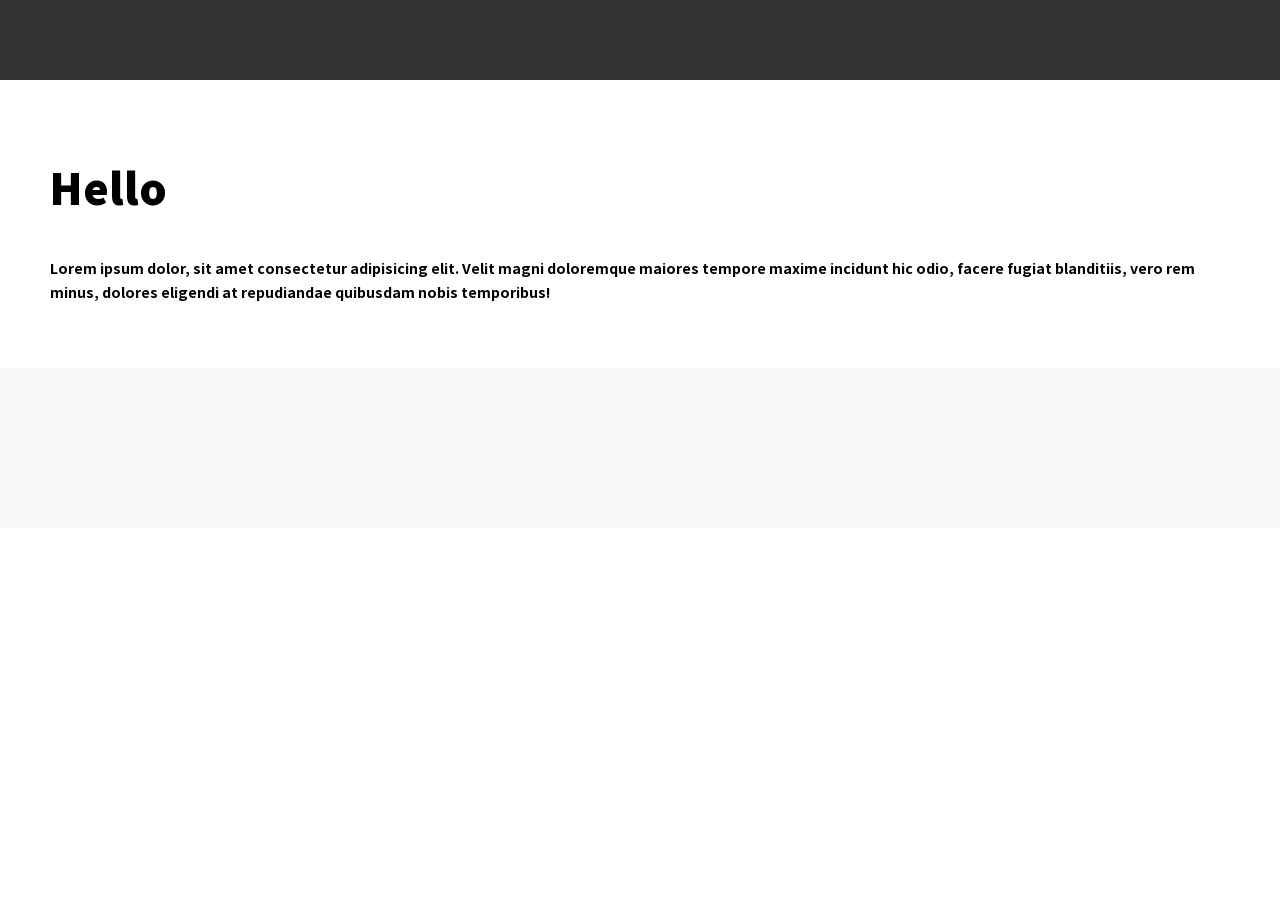
<file: www.carlwoolley.co.nz/index.html>
<!-- Website by Born Digital www.borndigital.co.nz -->
<!doctype html>
<html class="no-js" lang="">
    <head>
        <meta charset="utf-8">
        <meta http-equiv="x-ua-compatible" content="ie=edge">
        <title></title>
        <meta name="description" content="">
        <meta name="author" content=""/>
        <meta name="viewport" content="width=device-width, initial-scale=1, minimum-scale=1.0, maximum-scale=1.0, minimal-ui" />

        <meta property="og:site_name" content=""/>
        <meta property="og:title" content=""/>
        <meta property="og:type" content="website"/>
        <meta property="og:url" content=""/>
        <meta property="og:description" content=""/>
        <meta property="og:image" content="" />
        <meta property="og:image:width" content="">
        <meta property="og:image:height" content="">
        <meta name="twitter:site" content="">
        <meta name="twitter:url" content="">
        <meta name="twitter:card" content="">
        <meta name="twitter:image" content="">
        <meta name="twitter:image:src" content="">

        <link rel="stylesheet" href="stylesheets/css/main.css">
        <script src="js/vendor/modernizr-2.8.3.min.js"></script>
    </head>
    <body>
       <header>
<section></section>
       </header> 
       <main>


<section>

<div class="column-wrapper">
    <div class="column-1of1">
    <h1 class="testing">Hello</h1>
    <p>Lorem ipsum dolor, sit amet consectetur adipisicing elit. Velit magni doloremque maiores tempore maxime incidunt hic odio, facere fugiat blanditiis, vero rem minus, dolores eligendi at repudiandae quibusdam nobis temporibus!</p>
</div>
</div>



</section>

        
       </main>
       <footer>
<section></section>

       </footer>

        <script src="js/vendor/jquery-1.12.0.min.js"></script>
        <script src="js/plugins.js"></script>
        <script src="js/main.js"></script>
    </body>
</html>
</file>
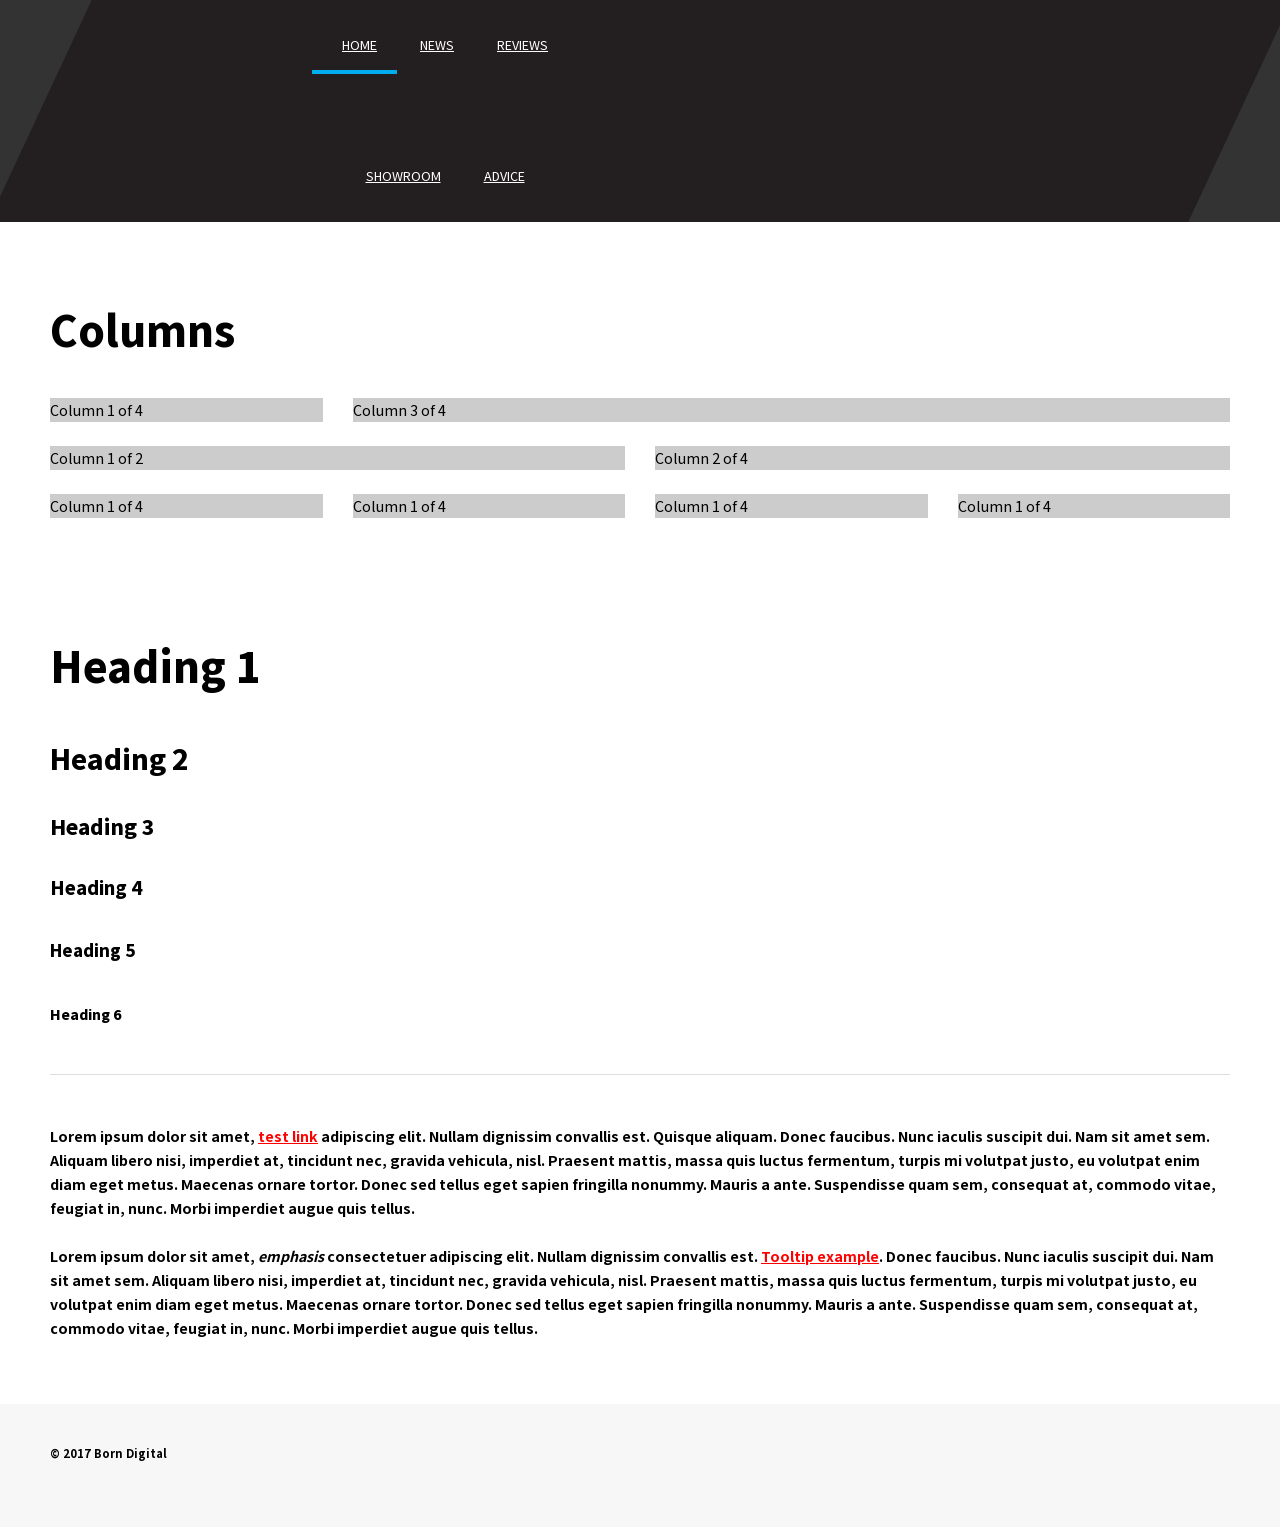
<file: www.carlwoolley.co.nz/index2.html>
<!-- Website by Born Digital www.borndigital.co.nz -->
<!doctype html>
<html class="no-js" lang="">
    <head>
        <meta charset="utf-8">
        <meta http-equiv="x-ua-compatible" content="ie=edge">
        <title></title>
        <meta name="description" content="">
        <meta name="author" content=""/>
        <meta name="viewport" content="width=device-width, initial-scale=1, minimum-scale=1.0, maximum-scale=1.0, minimal-ui" />

        <meta property="og:site_name" content=""/>
        <meta property="og:title" content=""/>
        <meta property="og:type" content="website"/>
        <meta property="og:url" content=""/>
        <meta property="og:description" content=""/>
        <meta property="og:image" content="" />
        <meta property="og:image:width" content="">
        <meta property="og:image:height" content="">
        <meta name="twitter:site" content="">
        <meta name="twitter:url" content="">
        <meta name="twitter:card" content="">
        <meta name="twitter:image" content="">
        <meta name="twitter:image:src" content="">

        <link rel="stylesheet" href="stylesheets/css/main.css">
        <script src="js/vendor/modernizr-2.8.3.min.js"></script>
    </head>
    <body>

<header role="banner" class="">
        <div class="sticky-nav header-container">
            <div class="header-primary">

                <a href="#" class="menu-button" id="menuButton">
                    <span class="burger-icon"></span>
                </a>
                <nav class="main-nav-container" role="navigation">
                    

<ul class="main-nav accordion">
    
    <li class="active-trail">
        <a href="#" class="active" >HOME</a>
        
            <div class="sub-nav" style="display: none; height: 55px; padding-top: 10px; margin-top: 0px; padding-bottom: 10px; margin-bottom: 0px;">
                <ul>
                     <li><a href="#">Lol</a></li>
                 
                </ul>
            </div>
        
    </li>
    

    <li>
        <a href="#" >News</a>
        <div class="sub-nav" style="display: none; height: 55px; padding-top: 10px; margin-top: 0px; padding-bottom: 10px; margin-bottom: 0px;">
            <ul>
                <li><a href="#" >News</a></li>
            
            </ul>
        </div>
    </li>
    <li>
        <a href="#" >Reviews</a>
        <div class="sub-nav" style="display: none; height: 55px; padding-top: 10px; margin-top: 0px; padding-bottom: 10px; margin-bottom: 0px;">
            <ul>
                <li><a href="#"></li>
               
             
                

            </ul>
        </div>
    </li>
    <li>
        <a href="#" class="" >Showroom</a>
        <div class="sub-nav" style="display: none; height: 55px; padding-top: 10px; margin-top: 0px; padding-bottom: 10px; margin-bottom: 0px;">
         
        
                <ul>
                    
                        <li><a href="#">Lol</a></li>
                    
                        
                    
                </ul>
          
        </div>
    </li>
    

<li>
        <a href="#">Advice</a>
        <div class="sub-nav" style="display: none; height: 55px; padding-top: 10px; margin-top: 0px; padding-bottom: 10px; margin-bottom: 0px;">
            <ul>
                 
       
                <li><a href="#">Lol</a></li>
                    
                
            </ul>
        </div>
    </li>
    
</ul>
                    

</ul>


                </nav> 
            </div> 
        </div> 
    </header>




<div  class="main-container" role="main">


        <!-- Grid Example -->
        <section>
        	<div class="column-wrapper">
        		<div class="column-1of1">
        			<h1>Columns</h1>
        		</div>
        	</div>
        	<div class="column-wrapper">
        		<div class="column-1of4" style="background-color:#cccccc">Column 1 of 4</div>
        		<div class="column-3of4" style="background-color:#cccccc">Column 3 of 4</div>
        	</div>
        	<p></p>
        	<div class="column-wrapper">
        		<div class="column-1of2" style="background-color:#cccccc">Column 1 of 2</div>
        		<div class="column-2of4" style="background-color:#cccccc">Column 2 of 4</div>
        	</div>
        	<p></p>
        	<div class="column-wrapper">
        		<div class="column-1of4" style="background-color:#cccccc">Column 1 of 4</div>
        		<div class="column-1of4" style="background-color:#cccccc">Column 1 of 4</div>
        		<div class="column-1of4" style="background-color:#cccccc">Column 1 of 4</div>
        		<div class="column-1of4" style="background-color:#cccccc">Column 1 of 4</div>
        	</div>
        </section>

        <!-- Typography Example -->
        <section>
        	<div class="column-wrapper">
        		<div class="column-1of1">
	        		<h1>Heading 1</h1>
	        		<h2>Heading 2</h2>
	        		<h3>Heading 3</h3>
	        		<h4>Heading 4</h4>
	        		<h5>Heading 5</h5>
	        		<h6>Heading 6</h6>

	        		<hr>

	        		<p>Lorem ipsum dolor sit amet, <a href="#" title="test link">test link</a> adipiscing elit. Nullam dignissim convallis est. Quisque aliquam. Donec faucibus. Nunc iaculis suscipit dui. Nam sit amet sem. Aliquam libero nisi, imperdiet at, tincidunt nec, gravida vehicula, nisl. Praesent mattis, massa quis luctus fermentum, turpis mi volutpat justo, eu volutpat enim diam eget metus. Maecenas ornare tortor. Donec sed tellus eget sapien fringilla nonummy. Mauris a ante. Suspendisse quam sem, consequat at, commodo vitae, feugiat in, nunc. Morbi imperdiet augue quis tellus.</p>

	        		<p>Lorem ipsum dolor sit amet, <em>emphasis</em> consectetuer adipiscing elit. Nullam dignissim convallis est. <a data-tooltip="Tooltip content goes here">Tooltip example</a>. Donec faucibus. Nunc iaculis suscipit dui. Nam sit amet sem. Aliquam libero nisi, imperdiet at, tincidunt nec, gravida vehicula, nisl. Praesent mattis, massa quis luctus fermentum, turpis mi volutpat justo, eu volutpat enim diam eget metus. Maecenas ornare tortor. Donec sed tellus eget sapien fringilla nonummy. Mauris a ante. Suspendisse quam sem, consequat at, commodo vitae, feugiat in, nunc. Morbi imperdiet augue quis tellus.</p>
        		</div>
        	</div>
        </section>

        <!-- Form Example -->

</div>

        <footer>
        	<div class="column-wrapper">
        		<div class="column-1of1">
        			<p>&copy; 2017 Born Digital</p>
        		</div>
        	</div>
        </footer>


        <script src="js/vendor/jquery-1.12.0.min.js"></script>
        <script src="js/plugins.js"></script>
        <script src="js/main.js"></script>
    </body>
</html>
</file>
<file: www.carlwoolley.co.nz/stylesheets/css/main.css>
﻿.column-wrapper{max-width:1240px;margin-left:auto;margin-right:auto}.column-wrapper::after{clear:both;content:"";display:block}.column-wrapper .column-wrapper{margin-left:-30px;margin-right:-30px;width:calc(100% + 60px)}.column-wrapper .column-wrapper::after{clear:both;content:"";display:block}@media (max-width: 769px){.column-wrapper .column-wrapper{margin-left:-20px;margin-right:-20px;width:calc(100% + 40px)}}.column-wrapper aside{width:calc(25% - 37.5px);float:left;margin-left:30px}@media (max-width: 769px){.column-wrapper aside{width:calc(33.33333% - 26.66667px);float:left;margin-left:20px}}.column-wrapper .content-container{width:calc(75% - 52.5px);float:left;margin-left:30px}@media (max-width: 769px){.column-wrapper .content-container{width:calc(66.66667% - 33.33333px);float:left;margin-left:20px}}.column-wrapper .column-1of4{width:calc(25% - 37.5px);float:left;margin-left:30px}@media (max-width: 769px){.column-wrapper .column-1of4{width:calc(50% - 30px);float:left;margin-left:20px}}@media (max-width: 601px){.column-wrapper .column-1of4{width:calc(100% - 40px);float:left;margin-left:20px}}.column-wrapper .column-1of3{width:calc(33.33333% - 40px);float:left;margin-left:30px}@media (max-width: 769px){.column-wrapper .column-1of3{width:calc(50% - 30px);float:left;margin-left:20px}}@media (max-width: 601px){.column-wrapper .column-1of3{width:calc(100% - 40px);float:left;margin-left:20px}}.column-wrapper .column-2of3{width:calc(66.66667% - 50px);float:left;margin-left:30px}@media (max-width: 769px){.column-wrapper .column-2of3{width:calc(50% - 30px);float:left;margin-left:20px}}@media (max-width: 601px){.column-wrapper .column-2of3{width:calc(100% - 40px);float:left;margin-left:20px}}.column-wrapper .column-1of2,.column-wrapper .column-2of4{width:calc(50% - 45px);float:left;margin-left:30px}@media (max-width: 769px){.column-wrapper .column-1of2,.column-wrapper .column-2of4{width:calc(50% - 30px);float:left;margin-left:20px}}@media (max-width: 601px){.column-wrapper .column-1of2,.column-wrapper .column-2of4{width:calc(100% - 40px);float:left;margin-left:20px}}.column-wrapper .column-3of4{width:calc(75% - 52.5px);float:left;margin-left:30px}@media (max-width: 769px){.column-wrapper .column-3of4{width:calc(100% - 40px);float:left;margin-left:20px}}.column-wrapper .column-4of4,.column-wrapper .column-1of1{width:calc(100% - 60px);float:left;margin-left:30px}@media (max-width: 769px){.column-wrapper .column-4of4,.column-wrapper .column-1of1{width:calc(100% - 40px);float:left;margin-left:20px}}.column-wrapper .grid-shift-1of2{margin-left:calc(50% - 45px + 60px)}@media (max-width: 769px){.column-wrapper .grid-shift-1of2{margin-left:calc(0% - 20px + 40px)}}.column-wrapper .grid-shift-1of3{margin-left:calc(33.33333% - 40px + 60px)}@media (max-width: 769px){.column-wrapper .grid-shift-1of3{margin-left:calc(0% - 20px + 40px)}}.column-wrapper .grid-shift-2of3{margin-left:calc(66.66667% - 50px + 60px)}@media (max-width: 769px){.column-wrapper .grid-shift-2of3{margin-left:calc(0% - 20px + 40px)}}.column-wrapper .grid-shift-1of4{margin-left:calc(25% - 37.5px + 60px)}@media (max-width: 769px){.column-wrapper .grid-shift-1of4{margin-left:calc(0% - 20px + 40px)}}.column-wrapper .grid-shift-3of4{margin-left:calc(75% - 52.5px + 60px)}@media (max-width: 769px){.column-wrapper .grid-shift-3of4{margin-left:calc(0% - 20px + 40px)}}.slick-slider{position:relative;display:block;box-sizing:border-box;-webkit-touch-callout:none;-webkit-user-select:none;-khtml-user-select:none;-moz-user-select:none;-ms-user-select:none;user-select:none;-ms-touch-action:pan-y;touch-action:pan-y;-webkit-tap-highlight-color:transparent}.slick-list{position:relative;overflow:hidden;display:block;margin:0;padding:0}.slick-list:focus{outline:none}.slick-list.dragging{cursor:pointer;cursor:hand}.slick-slider .slick-track,.slick-slider .slick-list{-webkit-transform:translate3d(0, 0, 0);-moz-transform:translate3d(0, 0, 0);-ms-transform:translate3d(0, 0, 0);-o-transform:translate3d(0, 0, 0);transform:translate3d(0, 0, 0)}.slick-track{position:relative;left:0;top:0;display:block}.slick-track:before,.slick-track:after{content:"";display:table}.slick-track:after{clear:both}.slick-loading .slick-track{visibility:hidden}.slick-slide{float:left;height:100%;min-height:1px;display:none}[dir="rtl"] .slick-slide{float:right}.slick-slide img{display:block}.slick-slide.slick-loading img{display:none}.slick-slide.dragging img{pointer-events:none}.slick-initialized .slick-slide{display:block}.slick-loading .slick-slide{visibility:hidden}.slick-vertical .slick-slide{display:block;height:auto;border:1px solid transparent}.slick-arrow.slick-hidden{display:none}.slick-loading .slick-list{background:#fff url('/images/ajax-loader.gif?1498513614') center center no-repeat}@font-face{font-family:"slick";src:url('/fonts/slick.eot?1498513614');src:url('/fonts/slick.eot?&1498513614#iefix') format("embedded-opentype"),url('/fonts/slick.woff?1498513614') format("woff"),url('/fonts/slick.ttf?1498513614') format("truetype"),url('/fonts/slick.svg?1498513614#slick') format("svg");font-weight:normal;font-style:normal}.slick-prev,.slick-next{position:absolute;display:block;height:20px;width:20px;line-height:0px;font-size:0px;cursor:pointer;background:transparent;color:transparent;top:50%;-webkit-transform:translate(0, -50%);-ms-transform:translate(0, -50%);transform:translate(0, -50%);padding:0;border:none;outline:none}.slick-prev:hover,.slick-prev:focus,.slick-next:hover,.slick-next:focus{outline:none;background:transparent;color:transparent}.slick-prev:hover:before,.slick-prev:focus:before,.slick-next:hover:before,.slick-next:focus:before{opacity:1}.slick-prev.slick-disabled:before,.slick-next.slick-disabled:before{opacity:.25}.slick-prev:before,.slick-next:before{font-family:"slick";font-size:20px;line-height:1;color:#fff;opacity:.75;-webkit-font-smoothing:antialiased;-moz-osx-font-smoothing:grayscale}.slick-prev{left:-25px}[dir="rtl"] .slick-prev{left:auto;right:-25px}.slick-prev:before{content:"←"}[dir="rtl"] .slick-prev:before{content:"→"}.slick-next{right:-25px}[dir="rtl"] .slick-next{left:-25px;right:auto}.slick-next:before{content:"→"}[dir="rtl"] .slick-next:before{content:"←"}.slick-dotted.slick-slider{margin-bottom:30px}.slick-dots{position:absolute;bottom:-25px;list-style:none;display:block;text-align:center;padding:0;margin:0;width:100%}.slick-dots li{position:relative;display:inline-block;height:20px;width:20px;margin:0 5px;padding:0;cursor:pointer}.slick-dots li button{border:0;background:transparent;display:block;height:20px;width:20px;outline:none;line-height:0px;font-size:0px;color:transparent;padding:5px;cursor:pointer}.slick-dots li button:hover,.slick-dots li button:focus{outline:none}.slick-dots li button:hover:before,.slick-dots li button:focus:before{opacity:1}.slick-dots li button:before{position:absolute;top:0;left:0;content:"•";width:20px;height:20px;font-family:"slick";font-size:6px;line-height:20px;text-align:center;color:#000;opacity:.25;-webkit-font-smoothing:antialiased;-moz-osx-font-smoothing:grayscale}.slick-dots li.slick-active button:before{color:#000;opacity:.75}.fancybox-enabled{overflow:hidden}.fancybox-enabled body{overflow:visible;height:100%}.fancybox-container{position:fixed;top:0;left:0;width:100%;height:100%;z-index:99993;-webkit-backface-visibility:hidden;backface-visibility:hidden}.fancybox-container ~ .fancybox-container{z-index:99992}.fancybox-bg{position:absolute;top:0;right:0;bottom:0;left:0;background:#0f0f11;opacity:0;transition-timing-function:cubic-bezier(0.55, 0.06, 0.68, 0.19);-webkit-backface-visibility:hidden;backface-visibility:hidden}.fancybox-container--ready .fancybox-bg{opacity:0.87;transition-timing-function:cubic-bezier(0.22, 0.61, 0.36, 1)}.fancybox-controls{position:absolute;top:0;left:0;right:0;text-align:center;opacity:0;z-index:99994;transition:opacity .2s;pointer-events:none;-webkit-backface-visibility:hidden;backface-visibility:hidden;direction:ltr}.fancybox-show-controls .fancybox-controls{opacity:1}.fancybox-infobar{display:none}.fancybox-show-infobar .fancybox-infobar{display:inline-block;pointer-events:all}.fancybox-infobar__body{display:inline-block;width:70px;line-height:44px;font-size:13px;font-family:"Helvetica Neue",Helvetica,Arial,sans-serif;text-align:center;color:#ddd;background-color:rgba(30,30,30,0.7);pointer-events:none;-webkit-user-select:none;-moz-user-select:none;-ms-user-select:none;user-select:none;-webkit-touch-callout:none;-webkit-tap-highlight-color:transparent;-webkit-font-smoothing:subpixel-antialiased}.fancybox-buttons{position:absolute;top:0;right:0;display:none;pointer-events:all}.fancybox-show-buttons .fancybox-buttons{display:block}.fancybox-slider-wrap{overflow:hidden;direction:ltr}.fancybox-slider-wrap,.fancybox-slider{position:absolute;top:0;left:0;bottom:0;right:0;padding:0;margin:0;z-index:99993;-webkit-backface-visibility:hidden;backface-visibility:hidden;-webkit-tap-highlight-color:transparent}.fancybox-slide{position:absolute;top:0;left:0;width:100%;height:100%;margin:0;padding:0;overflow:auto;outline:none;white-space:normal;box-sizing:border-box;text-align:center;z-index:99994;-webkit-overflow-scrolling:touch}.fancybox-slide::before{content:'';display:inline-block;vertical-align:middle;height:100%;width:0}.fancybox-slide>*{display:inline-block;position:relative;padding:24px;margin:44px 0 44px;border-width:0;vertical-align:middle;text-align:left;background-color:#fff;overflow:auto;box-sizing:border-box}.fancybox-slide--image{overflow:hidden}.fancybox-slide--image::before{display:none}.fancybox-content{display:inline-block;position:relative;margin:44px auto;padding:0;border:0;width:80%;height:calc(100% - 88px);vertical-align:middle;line-height:normal;text-align:left;white-space:normal;outline:none;font-size:16px;font-family:Arial, sans-serif;box-sizing:border-box;-webkit-tap-highlight-color:transparent;-webkit-overflow-scrolling:touch}.fancybox-iframe{display:block;margin:0;padding:0;border:0;width:100%;height:100%;background:#fff}.fancybox-slide--video .fancybox-content,.fancybox-slide--video .fancybox-iframe{background:transparent}.fancybox-placeholder{position:absolute;top:0;left:0;margin:0;padding:0;border:0;z-index:99995;background:transparent;cursor:default;overflow:visible;-webkit-transform-origin:top left;-ms-transform-origin:top left;transform-origin:top left;background-size:100% 100%;background-repeat:no-repeat;-webkit-backface-visibility:hidden;backface-visibility:hidden}.fancybox-image,.fancybox-spaceball{position:absolute;top:0;left:0;width:100%;height:100%;margin:0;padding:0;border:0;max-width:none;max-height:none;background:transparent;background-size:100% 100%}.fancybox-controls--canzoomOut .fancybox-placeholder{cursor:-webkit-zoom-out;cursor:zoom-out}.fancybox-controls--canzoomIn .fancybox-placeholder{cursor:-webkit-zoom-in;cursor:zoom-in}.fancybox-controls--canGrab .fancybox-placeholder{cursor:-webkit-grab;cursor:grab}.fancybox-controls--isGrabbing .fancybox-placeholder{cursor:-webkit-grabbing;cursor:grabbing}.fancybox-spaceball{z-index:1}.fancybox-tmp{position:absolute;top:-9999px;left:-9999px;visibility:hidden}.fancybox-error{position:absolute;margin:0;padding:40px;top:50%;left:50%;width:380px;max-width:100%;-webkit-transform:translate(-50%, -50%);-ms-transform:translate(-50%, -50%);transform:translate(-50%, -50%);background:#fff;cursor:default}.fancybox-error p{margin:0;padding:0;color:#444;font:16px/20px "Helvetica Neue",Helvetica,Arial,sans-serif}.fancybox-close-small{position:absolute;top:0;right:0;width:44px;height:44px;padding:0;margin:0;border:0;border-radius:0;outline:none;background:transparent;z-index:10;cursor:pointer}.fancybox-close-small:after{content:'×';position:absolute;top:5px;right:5px;width:30px;height:30px;font:20px/30px Arial,"Helvetica Neue",Helvetica,sans-serif;color:#888;font-weight:300;text-align:center;border-radius:50%;border-width:0;background:#fff;transition:background .2s;box-sizing:border-box;z-index:2}.fancybox-close-small:focus:after{outline:1px dotted #888}.fancybox-slide--video .fancybox-close-small{top:-36px;right:-36px;background:transparent}.fancybox-close-small:hover:after{color:#555;background:#eee}.fancybox-caption-wrap{position:absolute;bottom:0;left:0;right:0;padding:60px 30px 0 30px;z-index:99998;-webkit-backface-visibility:hidden;backface-visibility:hidden;box-sizing:border-box;background:linear-gradient(to bottom, transparent 0%, rgba(0,0,0,0.1) 20%, rgba(0,0,0,0.2) 40%, rgba(0,0,0,0.6) 80%, rgba(0,0,0,0.8) 100%);opacity:0;transition:opacity .2s;pointer-events:none}.fancybox-show-caption .fancybox-caption-wrap{opacity:1}.fancybox-caption{padding:30px 0;border-top:1px solid rgba(255,255,255,0.4);font-size:14px;font-family:"Helvetica Neue",Helvetica,Arial,sans-serif;color:#fff;line-height:20px;-webkit-text-size-adjust:none}.fancybox-caption a,.fancybox-caption button{pointer-events:all}.fancybox-caption a{color:#fff;text-decoration:underline}.fancybox-button{display:inline-block;position:relative;width:44px;height:44px;line-height:44px;margin:0;padding:0;border:0;border-radius:0;cursor:pointer;background:transparent;color:#fff;box-sizing:border-box;vertical-align:top;outline:none}.fancybox-button--disabled{cursor:default;pointer-events:none}.fancybox-infobar__body,.fancybox-button{background:rgba(30,30,30,0.6)}.fancybox-button:hover{background:rgba(0,0,0,0.8)}.fancybox-button::before,.fancybox-button::after{content:'';pointer-events:none;position:absolute;border-color:#fff;background-color:currentColor;color:currentColor;opacity:0.9;box-sizing:border-box;display:inline-block}.fancybox-button--disabled::before,.fancybox-button--disabled::after{opacity:0.5}.fancybox-button--left::after{left:20px;top:18px;width:6px;height:6px;background:transparent;border-top:solid 2px currentColor;border-right:solid 2px currentColor;-webkit-transform:rotate(-135deg);-ms-transform:rotate(-135deg);transform:rotate(-135deg)}.fancybox-button--right::after{right:20px;top:18px;width:6px;height:6px;background:transparent;border-top:solid 2px currentColor;border-right:solid 2px currentColor;-webkit-transform:rotate(45deg);-ms-transform:rotate(45deg);transform:rotate(45deg)}.fancybox-button--left{border-bottom-left-radius:5px}.fancybox-button--right{border-bottom-right-radius:5px}.fancybox-button--close{float:right}.fancybox-button--close::before,.fancybox-button--close::after{content:'';display:inline-block;position:absolute;height:2px;width:16px;top:calc(50% - 1px);left:calc(50% - 8px)}.fancybox-button--close::before{-webkit-transform:rotate(45deg);-ms-transform:rotate(45deg);transform:rotate(45deg)}.fancybox-button--close::after{-webkit-transform:rotate(-45deg);-ms-transform:rotate(-45deg);transform:rotate(-45deg)}.fancybox-loading{border:6px solid rgba(100,100,100,0.4);border-top:6px solid rgba(255,255,255,0.6);border-radius:100%;height:50px;width:50px;-webkit-animation:fancybox-rotate .8s infinite linear;animation:fancybox-rotate .8s infinite linear;background:transparent;position:absolute;top:50%;left:50%;margin-top:-25px;margin-left:-25px;z-index:99999}@-webkit-keyframes fancybox-rotate{from{-webkit-transform:rotate(0deg);transform:rotate(0deg)}to{-webkit-transform:rotate(359deg);transform:rotate(359deg)}}@keyframes fancybox-rotate{from{-webkit-transform:rotate(0deg);transform:rotate(0deg)}to{-webkit-transform:rotate(359deg);transform:rotate(359deg)}}@media all and (max-width: 800px){.fancybox-controls{text-align:left}.fancybox-button--left,.fancybox-button--right,.fancybox-buttons button:not(.fancybox-button--close){display:none !important}.fancybox-caption{padding:20px 0;margin:0}}.fancybox-button--fullscreen::before{width:15px;height:11px;left:15px;top:16px;border:2px solid;background:none}.fancybox-button--play::before{top:16px;left:18px;width:0;height:0;border-top:6px inset transparent;border-bottom:6px inset transparent;border-left:10px solid;border-radius:1px;background:transparent}.fancybox-button--pause::before{top:16px;left:18px;width:7px;height:11px;border-style:solid;border-width:0 2px 0 2px;background:transparent}.fancybox-button--thumbs span{font-size:23px}.fancybox-button--thumbs::before{top:20px;left:21px;width:3px;height:3px;box-shadow:0 -4px 0, -4px -4px 0, 4px -4px 0, 0 0 0 32px inset, -4px 0 0, 4px 0 0, 0 4px 0, -4px 4px 0, 4px 4px 0}.fancybox-container--thumbs .fancybox-controls,.fancybox-container--thumbs .fancybox-slider-wrap,.fancybox-container--thumbs .fancybox-caption-wrap{right:220px}.fancybox-thumbs{position:absolute;top:0;right:0;bottom:0;left:auto;width:220px;margin:0;padding:5px 5px 0 0;background:#fff;z-index:99993;word-break:normal;-webkit-overflow-scrolling:touch;-webkit-tap-highlight-color:transparent;box-sizing:border-box}.fancybox-thumbs>ul{list-style:none;position:absolute;position:relative;width:100%;height:100%;margin:0;padding:0;overflow-x:hidden;overflow-y:auto;font-size:0}.fancybox-thumbs>ul>li{float:left;overflow:hidden;max-width:50%;padding:0;margin:0;width:105px;height:75px;position:relative;cursor:pointer;outline:none;border:5px solid #fff;border-top-width:0;border-right-width:0;-webkit-tap-highlight-color:transparent;-webkit-backface-visibility:hidden;backface-visibility:hidden;box-sizing:border-box}li.fancybox-thumbs-loading{background:rgba(0,0,0,0.1)}.fancybox-thumbs>ul>li>img{position:absolute;top:0;left:0;min-width:100%;min-height:100%;max-width:none;max-height:none;-webkit-touch-callout:none;-webkit-user-select:none;-moz-user-select:none;-ms-user-select:none;user-select:none}.fancybox-thumbs>ul>li:before{content:'';position:absolute;top:0;right:0;bottom:0;left:0;border-radius:2px;border:4px solid #4ea7f9;z-index:99991;opacity:0;transition:all 0.2s cubic-bezier(0.25, 0.46, 0.45, 0.94)}.fancybox-thumbs>ul>li.fancybox-thumbs-active:before{opacity:1}@media all and (max-width: 800px){.fancybox-thumbs{display:none !important}.fancybox-container--thumbs .fancybox-controls,.fancybox-container--thumbs .fancybox-slider-wrap,.fancybox-container--thumbs .fancybox-caption-wrap{right:0}}/*! normalize.css v7.0.0 | MIT License | github.com/necolas/normalize.css */html{line-height:1.15;-ms-text-size-adjust:100%;-webkit-text-size-adjust:100%}body{margin:0}article,aside,footer,header,nav,section{display:block}h1{font-size:2em;margin:0.67em 0}figcaption,figure,main{display:block}figure{margin:1em 40px}hr{box-sizing:content-box;height:0;overflow:visible}pre{font-family:monospace, monospace;font-size:1em}a{background-color:transparent;-webkit-text-decoration-skip:objects}abbr[title]{border-bottom:none;text-decoration:underline;text-decoration:underline dotted}b,strong{font-weight:inherit}b,strong{font-weight:bolder}code,kbd,samp{font-family:monospace, monospace;font-size:1em}dfn{font-style:italic}mark{background-color:#ff0;color:#000}small{font-size:80%}sub,sup{font-size:75%;line-height:0;position:relative;vertical-align:baseline}sub{bottom:-0.25em}sup{top:-0.5em}audio,video{display:inline-block}audio:not([controls]){display:none;height:0}img{border-style:none}svg:not(:root){overflow:hidden}button,input,optgroup,select,textarea{font-family:sans-serif;font-size:100%;line-height:1.15;margin:0}button,input{overflow:visible}button,select{text-transform:none}button,html [type="button"],[type="reset"],[type="submit"]{-webkit-appearance:button}button::-moz-focus-inner,[type="button"]::-moz-focus-inner,[type="reset"]::-moz-focus-inner,[type="submit"]::-moz-focus-inner{border-style:none;padding:0}button:-moz-focusring,[type="button"]:-moz-focusring,[type="reset"]:-moz-focusring,[type="submit"]:-moz-focusring{outline:1px dotted ButtonText}fieldset{padding:0.35em 0.75em 0.625em}legend{box-sizing:border-box;color:inherit;display:table;max-width:100%;padding:0;white-space:normal}progress{display:inline-block;vertical-align:baseline}textarea{overflow:auto}[type="checkbox"],[type="radio"]{box-sizing:border-box;padding:0}[type="number"]::-webkit-inner-spin-button,[type="number"]::-webkit-outer-spin-button{height:auto}[type="search"]{-webkit-appearance:textfield;outline-offset:-2px}[type="search"]::-webkit-search-cancel-button,[type="search"]::-webkit-search-decoration{-webkit-appearance:none}::-webkit-file-upload-button{-webkit-appearance:button;font:inherit}details,menu{display:block}summary{display:list-item}canvas{display:inline-block}template{display:none}[hidden]{display:none}@font-face{font-family:'source-sans';src:url("../../fonts/SourceSansVariable-Roman.ttf") format("truetype");font-weight:1 999}*{-webkit-font-smoothing:antialiased;-moz-osx-font-smoothing:grayscale}html,body,input,select,textarea{color:#000;font-size:100%}body{font-size:1rem;font-family:"source-sans";line-height:1.5;width:auto;height:auto;padding:0;margin:0}h1{font-size:3em}@media only screen and (max-width: 600px){h1{font-size:2em}}h2{font-size:2em}@media only screen and (max-width: 600px){h2{font-size:1.5em}}h3{font-size:1.5em}@media only screen and (max-width: 600px){h3{font-size:1.3em}}h4{font-size:1.3em}@media only screen and (max-width: 600px){h4{font-size:1.2em}}h5{font-size:1.2em}@media only screen and (max-width: 600px){h5{font-size:1em}}h6{font-size:1em;margin-bottom:1.5rem;font-weight:bold}p,ul,ol{font-size:1em;margin:0 0 1.5rem 0}ul,ol{font-size:1rem;margin-left:20px;margin-bottom:1.5rem;padding:0}li{margin:0;padding:0}dl{margin-bottom:1.5rem}dl dt{font-weight:bold;margin-top:1.5rem}dl dd{margin:0}a{color:red;text-decoration:underline;transition:color 0.1s linear}a:active,a:focus,a:hover{color:#b30000}a:active,a:focus{outline:none}a img{border:none}hr{display:block;height:1px;border:0;border-top:1px solid #ddd;margin:3rem 0;padding:0}img,picture{margin:0;max-width:100%;height:auto}img.left,picture.left{float:left;margin:0 10px 10px 0}img.right,picture.right{float:right;margin:0 0 10px 10px}blockquote,address{margin:0 0 1.5rem 0;padding:0 1.5rem 0 1.5rem;font-style:italic;font-size:1.2em;font-family:Georgia, Times, "Times New Roman", serif;border-left:5px solid #ccb676}code{font-family:"Courier New", Courier, serif;overflow:auto;padding:2px;background:#fff}pre code{background:none}pre{margin:0 0 20px;padding:10px;background:#fff;overflow:auto;border:1px solid #e4e4e4}i,em{font-style:italic}.button{color:#fff;font:1rem "source-sans";text-align:center;text-decoration:none;text-transform:lowercase;padding:8px 20px;background-color:#00aeef;border:none;-webkit-appearance:none;border-radius:2px;transition:all .25s ease-in-out;display:inline-block;outline:none;position:relative;cursor:pointer}.button:hover,.button:focus{color:#fff;background-color:#0098d0}.button:active{box-shadow:none}.button:disabled{cursor:not-allowed;opacity:0.5;background-color:#00aeef}.button.primary{color:#fff;font:1rem "source-sans";text-align:center;text-decoration:none;text-transform:lowercase;padding:8px 20px;background-color:#0089bc;border:none;-webkit-appearance:none;border-radius:2px;transition:all .25s ease-in-out;display:inline-block;outline:none;position:relative;cursor:pointer}.button.primary:hover,.button.primary:focus{color:#fff;background-color:#00739d}.button.primary:active{box-shadow:none}.button.primary:disabled{cursor:not-allowed;opacity:0.5;background-color:#0089bc}.button.secondary{color:#fff;font:1rem "source-sans";text-align:center;text-decoration:none;text-transform:lowercase;padding:8px 20px;background-color:red;border:none;-webkit-appearance:none;border-radius:2px;transition:all .25s ease-in-out;display:inline-block;outline:none;position:relative;cursor:pointer}.button.secondary:hover,.button.secondary:focus{color:#fff;background-color:#e00000}.button.secondary:active{box-shadow:none}.button.secondary:disabled{cursor:not-allowed;opacity:0.5;background-color:red}.button+.button{margin-left:10px}fieldset{background:#f7f7f7;border:1px solid #ddd;margin:0;margin-bottom:16px;padding:20px}label{display:block;margin-bottom:5px}label.error{color:#ff0}input[type="date"],input[type="datetime-local"],input[type="email"],input[type="file"],input[type="month"],input[type="number"],input[type="password"],input[type="search"],input[type="tel"],input[type="text"],input[type="time"],input[type="url"],input[type="week"],select,textarea{padding:10px;line-height:auto;background-color:#ffffff;border:1px solid #ddd;width:100%;-webkit-appearance:none;border-radius:0}textarea{height:200px;resize:vertical}@media screen and (-webkit-min-device-pixel-ratio: 0){select:not([multiple]){-webkit-appearance:none;appearance:none;cursor:pointer;background-image:url([data-uri]);background-position:right 0 top 50%;background-repeat:no-repeat;background-size:30px}}input[type="checkbox"],input[type="radio"]{position:absolute;left:-9999px}input[type="checkbox"]+label,input[type="radio"]+label{position:relative;display:block;padding-left:2em;cursor:pointer}input[type="checkbox"]+label:before,input[type="radio"]+label:before{display:block;content:"";position:absolute;left:0;top:0;width:1.2em;height:1.2em;border:2px solid #ddd;background-color:#ffffff}input[type="checkbox"]:checked+label:before,input[type="radio"]:checked+label:before{background-image:url([data-uri]);background-repeat:no-repeat;background-size:1.1em;background-position:center}input[type="checkbox"]:disabled+label,input[type="radio"]:disabled+label{cursor:not-allowed}input[type="checkbox"]:disabled+label:before,input[type="radio"]:disabled+label:before{background-color:#d8d8d8;border-color:#c4c4c4;opacity:0.3}input[type="radio"]+label:before{border-radius:100%}input[type="radio"]:checked+label:before{background-image:none;background-color:#00aeef;box-shadow:inset 0 0 0 0.3em #ffffff}input[type="radio"]:disabled+label:before{box-shadow:inset 0 0 0 0.3em #d8d8d8}table{width:100%;border:1px solid #ddd;border-collapse:collapse}table th,table td{border:1px solid #ddd;padding:10px;text-align:left}@media only screen and (max-width: 768px){table th{display:none}}@media only screen and (max-width: 768px){table td{display:block;text-align:left;width:100%;padding:10px;position:relative}table td:before{content:attr(data-th);display:inline-block;font-weight:bold;margin-right:5px}table td.actions:before{display:block;margin-bottom:5px}}.pagination{margin:0;padding:0;list-style:none}.pagination li{display:inline}.pagination li a{position:relative;float:left;padding:6px 12px;margin-left:-1px;color:#00aeef;text-decoration:none;background-color:#fff;border:1px solid #ddd}.pagination li a:hover{background-color:#00aeef;color:#ffffff}[data-tooltip]{position:relative;z-index:2;cursor:pointer}[data-tooltip]:before,[data-tooltip]:after{visibility:hidden;opacity:0;pointer-events:none}[data-tooltip]:before{position:absolute;bottom:150%;left:50%;margin-bottom:5px;margin-left:-80px;padding:7px;width:160px;-webkit-border-radius:3px;-moz-border-radius:3px;border-radius:3px;background-color:#000;background-color:rgba(51,51,51,0.9);color:#fff;content:attr(data-tooltip);text-align:center;font-size:14px;line-height:1.2}[data-tooltip]:after{position:absolute;bottom:150%;left:50%;margin-left:-5px;width:0;border-top:5px solid #000;border-top:5px solid rgba(51,51,51,0.9);border-right:5px solid transparent;border-left:5px solid transparent;content:" ";font-size:0;line-height:0}[data-tooltip]:hover:before,[data-tooltip]:hover:after{visibility:visible;opacity:1}#AdminBar{position:fixed;width:100%;top:0;left:0;padding-top:5px;padding-bottom:5px;background-color:rgba(0,0,0,0.8);z-index:9999}@media only screen and (max-width: 1024px){#AdminBar+header{padding-top:40px}}@media only screen and (max-width: 600px){#AdminBar+header .mobile-menu{top:30px}}#AdminBar a{color:#fff;text-decoration:underline}#AdminBar .close{display:block;position:absolute;top:5px;right:5px;width:20px;height:20px;cursor:pointer;text-decoration:none;-webkit-transition:opacity,0.2s,linear;-moz-transition:opacity,0.2s,linear;transition:opacity,0.2s,linear}#AdminBar .close:before{content:"\00d7";color:#fff;font-size:20px}#AdminBar .close:hover{opacity:0.8}#AdminBar ul{margin:0;padding:0;list-style:none;text-align:right;padding-right:50px}@media only screen and (max-width: 600px){#AdminBar ul{padding-right:40px}}#AdminBar ul li{display:inline-block;color:#fff;font-size:13px;margin-left:20px}#AdminBar ul li:first-child{margin-left:0}#AdminBar ul li.greeting{opacity:0.8}@media only screen and (max-width: 600px){#AdminBar ul li.pipe{display:none}}.slick-prev:before,.slick-next:before{font-size:20px;opacity:.75;color:#00aeef}.slick-dots li button:before{font-size:12px}.mobile-show{display:none !important}@media only screen and (max-width: 600px){.mobile-show{display:block !important}}@media only screen and (max-width: 600px){.mobile-hide{display:none !important}}.tablet-show{display:none !important}@media only screen and (max-width: 1024px){.tablet-show{display:block !important}}@media only screen and (max-width: 1024px){.tablet-hide{display:none !important}}.responsive-container{position:relative;padding-bottom:56.25%;padding-top:35px;height:0;overflow:hidden;margin:30px 0 20px 0}.responsive-container iframe,.responsive-container object{position:absolute;top:0;left:0;width:100%;height:100%}.hide{display:none}.clearfix::after{clear:both;content:"";display:block}*{box-sizing:border-box}body.lock-scroll{height:100%;overflow:hidden}header{position:relative;background-color:#333;-webkit-transition:padding 0.3s linear;-moz-transition:padding 0.3s linear;transition:padding 0.3s linear}@media only screen and (min-width: 769px){header.active{padding-bottom:60px}}header .header-container{position:relative}header .header-container:before{content:'';display:block;position:absolute;width:1200px;margin:auto;top:0;left:-80px;right:-80px;height:100%;background-color:#231f20;-webkit-transform-origin:center;-moz-transform-origin:center;-ms-transform-origin:center;-o-transform-origin:center;transform-origin:center;-webkit-transform:skew(-25deg);-moz-transform:skew(-25deg);-ms-transform:skew(-25deg);-o-transform:skew(-25deg);transform:skew(-25deg)}@media only screen and (max-width: 768px){header .header-container{background:#231f20;padding:0}header .header-container:before{content:'';background:#999999;display:block;position:absolute;left:0;top:0;right:auto;bottom:0;width:80px;-webkit-transform-origin:top;-moz-transform-origin:top;-ms-transform-origin:top;-o-transform-origin:top;transform-origin:top;-webkit-transform:skew(-25deg);-moz-transform:skew(-25deg);-ms-transform:skew(-25deg);-o-transform:skew(-25deg);transform:skew(-25deg)}}header .column-wrapper{position:relative}.header-primary{max-width:1000px;margin-left:auto;margin-right:auto;position:relative;display:flex;justify-content:space-between;align-items:center}.header-primary::after{clear:both;content:"";display:table}@media only screen and (max-width: 768px){.header-primary{display:block}}#logo{max-width:180px;margin:0;float:left}@media only screen and (max-width: 768px){#logo{float:none;padding-top:20px;padding-bottom:20px;margin-left:90px;max-width:130px}}.main-nav-container{width:calc(100% - 190px);float:left;color:#ffffff;display:flex;justify-content:space-between;align-items:center}@media only screen and (max-width: 768px){.main-nav-container{display:block;width:100%;position:fixed;top:58px;left:-100vw;right:0;bottom:0;z-index:9999;overflow-y:scroll;background-color:#000;-webkit-transition:all 0.25s ease-in-out;-moz-transition:all 0.25s ease-in-out;transition:all 0.25s ease-in-out}.main-nav-container.active{left:0}}.main-nav{margin:0;padding:0;list-style:none;text-align:center;float:left;width:calc(100% - 200px)}@media only screen and (max-width: 768px){.main-nav{width:100%;text-align:left;display:block;padding-top:20px;padding-bottom:20px}}.main-nav>li{white-space:nowrap;padding-top:25px;padding-bottom:25px}@media only screen and (max-width: 768px){.main-nav>li{padding-top:0;padding-bottom:0}}.main-nav>li a{padding-top:10px;padding-bottom:10px}.main-nav li{display:inline-block;text-transform:uppercase;font-size:14px}@media only screen and (max-width: 768px){.main-nav li{display:block;font-size:18px;font-weight:600}}.main-nav li.active-trail>a:after{content:"";display:block;position:absolute;left:-10px;right:0;top:calc(100% + 4px);height:10px;border-top:4px solid #00aeef;-webkit-transform-origin:center;-moz-transform-origin:center;-ms-transform-origin:center;-o-transform-origin:center;transform-origin:center}@media only screen and (max-width: 768px){.main-nav li.active-trail>a:after{border-top:none;border-left:4px solid #00aeef;left:20px;right:auto;top:10px;bottom:10px;height:auto}}.main-nav a{color:#ffffff;position:relative;display:block;padding:0 20px;-webkit-transition:all 0.25s ease-in-out;-moz-transition:all 0.25s ease-in-out;transition:all 0.25s ease-in-out}.main-nav a:hover{color:#00aeef;text-decoration:none}@media only screen and (max-width: 768px){.main-nav a{padding:0 40px}}.sub-nav{display:none;position:absolute;top:100%;width:100vw;left:50%;-webkit-transform:translateX(-50%);transform:translateX(-50%);text-align:center;padding:0;padding-top:10px;padding-bottom:10px;background-color:#333}@media only screen and (max-width: 768px){.sub-nav{position:relative;top:0;left:0;-webkit-transform:translateX(0);transform:translateX(0);text-align:left;padding-left:20px;padding-top:0}}.sub-nav li{display:inline-block;position:relative;white-space:nowrap;font-size:12px}@media only screen and (max-width: 768px){.sub-nav li{display:block;font-size:16px}}.sub-nav ul{margin:0;padding:0;list-style:none;overflow:hidden;margin:0}.menu-button{padding:10px;display:none}@media only screen and (max-width: 768px){.menu-button{display:block;position:absolute;left:10px;top:10px}}.burger-icon{position:relative;margin-top:8px;margin-bottom:8px;-webkit-user-select:none;-moz-user-select:none;-ms-user-select:none;user-select:none}.burger-icon,.burger-icon::before,.burger-icon::after{display:block;width:25px;height:3px;background-color:#fff;-webkit-transition-property:background-color, -webkit-transform;-moz-transition-property:background-color, -moz-transform;-o-transition-property:background-color, -o-transform;transition-property:background-color, transform;-webkit-transition-duration:.3s;-moz-transition-duration:.3s;-o-transition-duration:.3s;transition-duration:.3s}.burger-icon::before,.burger-icon::after{position:absolute;content:""}.burger-icon::before{top:-8px}.burger-icon::after{top:8px}.menu-button.is-active .burger-icon{background-color:transparent}.menu-button.is-active .burger-icon::before{-webkit-transform:translateY(8px) rotate(45deg);-moz-transform:translateY(8px) rotate(45deg);-ms-transform:translateY(8px) rotate(45deg);-o-transform:translateY(8px) rotate(45deg);transform:translateY(8px) rotate(45deg)}.menu-button.is-active .burger-icon::after{-webkit-transform:translateY(-8px) rotate(-45deg);-moz-transform:translateY(-8px) rotate(-45deg);-ms-transform:translateY(-8px) rotate(-45deg);-o-transform:translateY(-8px) rotate(-45deg);transform:translateY(-8px) rotate(-45deg)}i{text-align:center;display:inline-block;vertical-align:middle;width:15px;margin-right:5px}span.text{font-weight:600}span.favourite-count,span.wishlist-count{font-weight:700}section{padding-top:40px;padding-bottom:40px}section .testing{font-family:'source-sans';font-variation-settings:"wght" 850, "wdth" 100, "ital" 1}p{transition:all .25s ease-in-out;font-variation-settings:"wght" 650}p:hover{font-variation-settings:"wght" 950}footer{background:#f7f7f7;padding-top:40px;padding-bottom:40px}footer p{font-size:0.8em}footer a{text-decoration:none}@font-face{font-family:'icomoon';src:url("../../fonts/icomoon.eot?-xxpgt2");src:url("../../fonts/icomoon.eot?#iefix-xxpgt2") format("embedded-opentype"),url("../../fonts/icomoon.woff?-xxpgt2") format("woff"),url("../../fonts/icomoon.ttf?-xxpgt2") format("truetype"),url("../../fonts/icomoon.svg?-xxpgt2#icomoon") format("svg");font-weight:normal;font-style:normal}[class^="icon-"],[class*=" icon-"]{font-family:'icomoon';speak:none;font-style:normal;font-weight:normal;font-variant:normal;text-transform:none;line-height:1;-webkit-font-smoothing:antialiased;-moz-osx-font-smoothing:grayscale}.icon-users:before{content:"\e600"}.icon-export:before{content:"\e601"}.icon-location:before{content:"\e602"}.icon-map:before{content:"\e603"}.icon-search:before{content:"\e604"}.icon-camera:before{content:"\e605"}.icon-clock:before{content:"\e606"}.icon-calendar:before{content:"\e607"}.icon-ticket:before{content:"\e608"}.icon-arrow-left:before{content:"\e612"}.icon-arrow-down:before{content:"\e613"}.icon-arrow-up:before{content:"\e614"}.icon-arrow-right:before{content:"\e615"}.icon-vimeo:before{content:"\e609"}.icon-vimeo2:before{content:"\e60a"}.icon-twitter:before{content:"\e60b"}.icon-twitter2:before{content:"\e60c"}.icon-facebook:before{content:"\e60d"}.icon-facebook2:before{content:"\e60e"}.icon-pinterest:before{content:"\e60f"}.icon-pinterest2:before{content:"\e610"}.icon-instagram:before{content:"\e611"}@media print{*{background:transparent !important;color:#000 !important;box-shadow:none !important;text-shadow:none !important}a,a:visited{text-decoration:underline}a[href]:after{content:" (" attr(href) ")"}abbr[title]:after{content:" (" attr(title) ")"}.ir a:after,a[href^="javascript:"]:after,a[href^="#"]:after{content:""}pre,blockquote{border:1px solid #999;page-break-inside:avoid}thead{display:table-header-group}tr,img{page-break-inside:avoid}img{max-width:100% !important}@page{margin:0.5cm}p,h2,h3{orphans:3;widows:3}h2,h3{page-break-after:avoid}}
</file>
